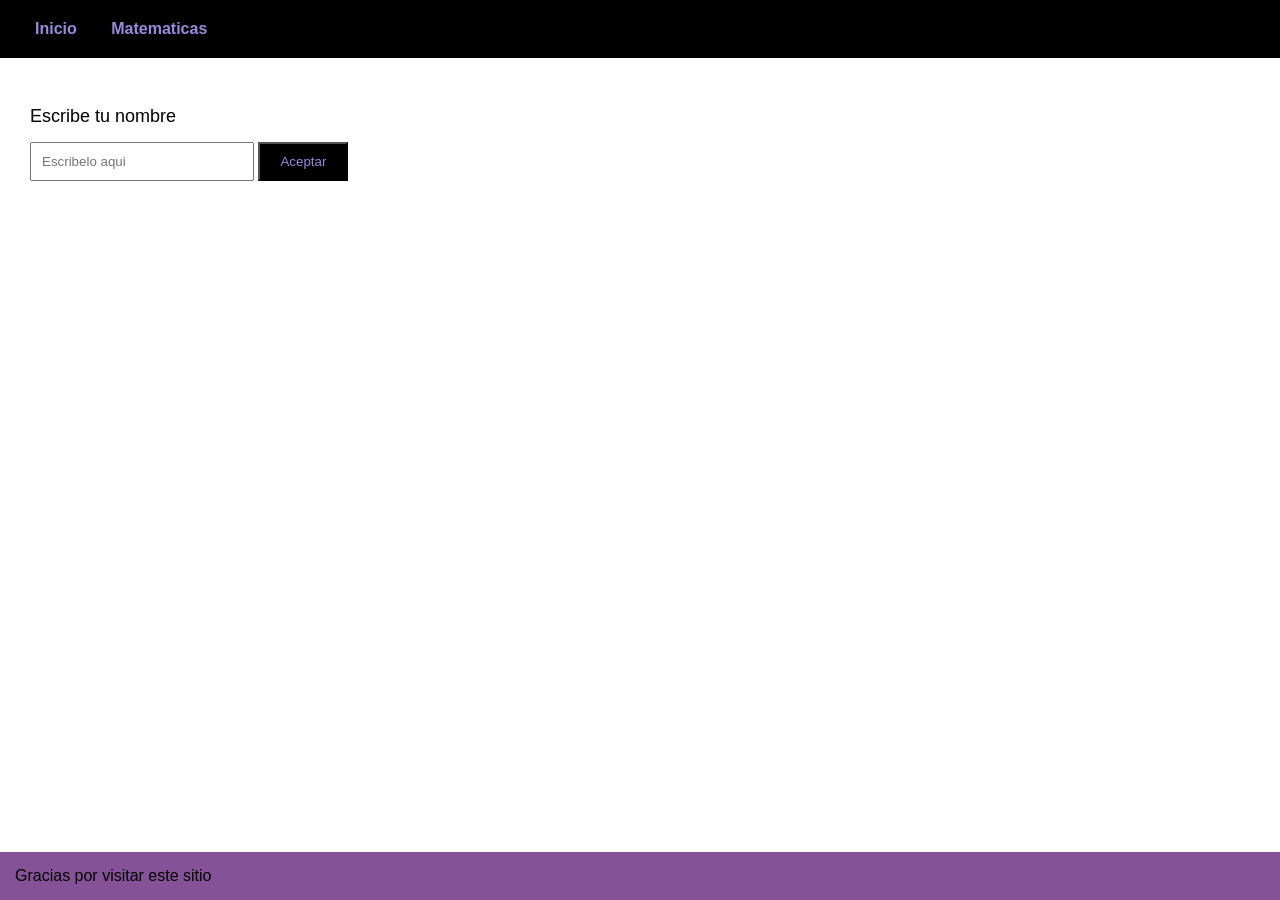
<file: index.html>
<!DOCTYPE html>
<html>
    <head>
        <title>Mi aplicacion web</title>
        <link rel="icon" href="resources/favicon.ico">
        <link rel="stylesheet" href="resources/styles.css">
        <script src="resources/scrip.js"> </script>

    </head>
    <body>
        
        <header>
            <!-- a significa anchor(ancla) para hacer enlaces-->
           <a href="index.html">Inicio</a>
            <a href="math.html">Matematicas</a>
        </header>

        <main>
            <div>
                <p>Escribe tu nombre</p>
                
                <input class= "input-welcome" id="input-name" type="text" placeholder="Escribelo aqui">
                <button class="button-ok" id="btn-ok">Aceptar</button>
            </div>

        </main>
        <footer>
            Gracias por visitar este sitio
        </footer>
    </body>
</html>
</file>
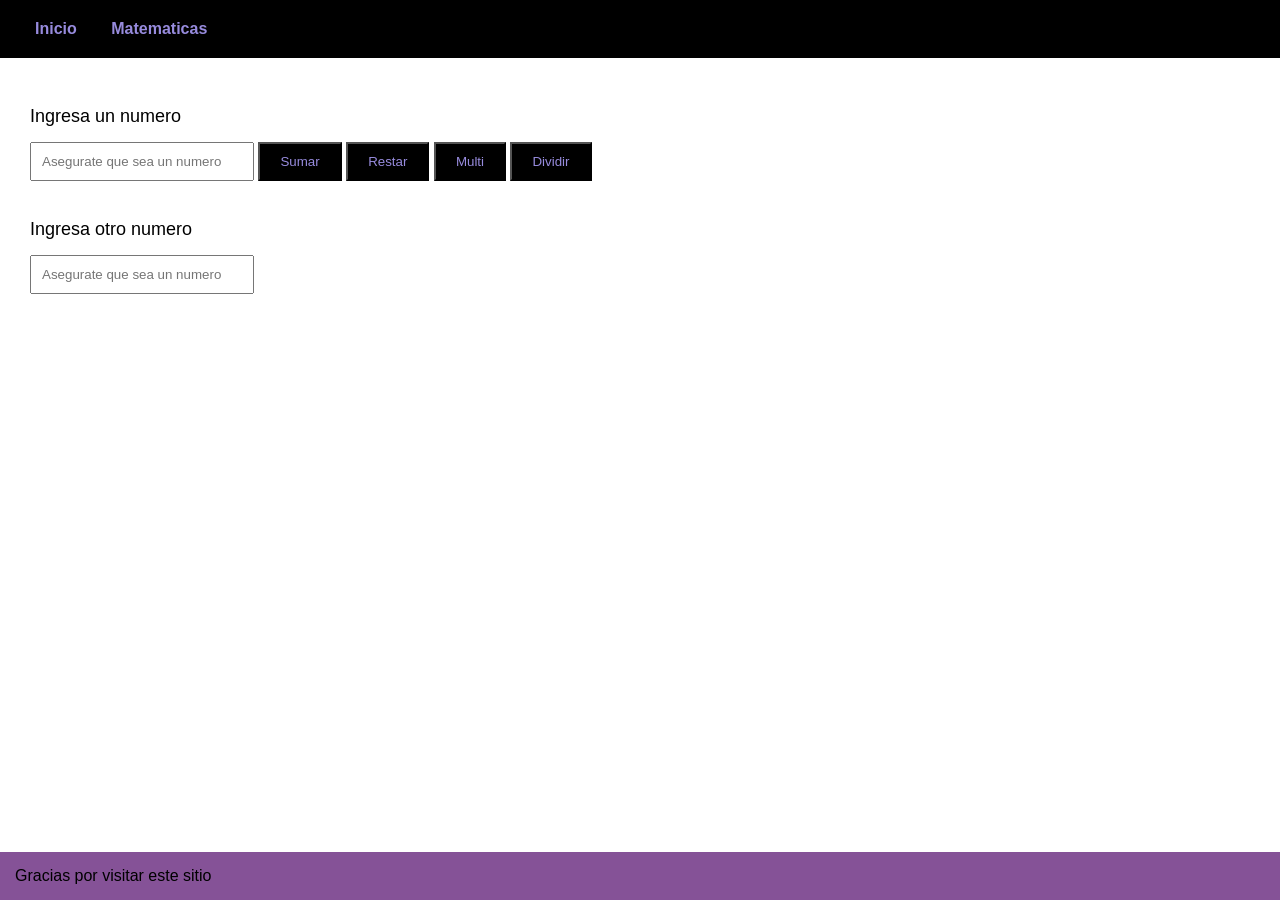
<file: math.html>
<!DOCTYPE html>
<html>
    <head>
        <title>Mi aplicacion web</title>
        <link rel="icon" href="resources/favicon.ico">
        <link rel="stylesheet" href="resources/styles.css">
        <script src="resources/math.js"> </script>

    </head>
    <body>
        
        <header>
            <!-- a significa anchor(ancla) para hacer enlaces-->
            <a href="index.html">Inicio</a>
            <a href="math.html">Matematicas</a>
        </header>

        <main>
            <div>
                <p>Ingresa un numero</p>
                
                <input class= "input-welcome" id="input-value1" type="number" placeholder="Asegurate que sea un numero">
                <button class="button-ok" id="btn-ok">Sumar</button>
                <button class="button-resta" id="btn-resta">Restar</button>
                <button class="button-multi" id="btn-multi">Multi</button>
                <button class="button-division" id="btn-division">Dividir</button>

                

                 <p>Ingresa otro numero</p>
                
                <input class= "input-welcome" id="input-value2" type="number" placeholder="Asegurate que sea un numero">
                
            </div>

        </main>
        <footer>
            Gracias por visitar este sitio
        </footer>
    </body>
</html>
</file>
<file: resources/styles.css>
html, body{
    height: 100%;
    margin: 0%;
    padding: 0%;
    font-family: Arial, sans-serif;
    display: flex;
    flex-direction: column; 
}

header{
    background-color: #000000;
    text-align: left;
    padding: 20px;
}

header a{
    color: #978bdd;
    /** El primer valor aplica para top bottom y el segundo para left right **/
    margin: 0 15px;
    text-decoration: none;
    font-weight: bold;
}

main{
    flex: 1;
    padding: 30px;
    text-align: left;
}

main p{
    font-size: 18px;
    margin-bottom: 15px;

}
.input-welcome{
    padding: 10px;
    width: 200px;
    margin-bottom: 20px;
}
.button-ok{
    padding: 10px 20px;
    background-color: #000000;
    color: #978bdd;
    cursor: pointer;
}
footer{
    background-color: #855297;
    color: #000;;
    text-align: left;
    padding: 15px;



}
.button-resta{
    padding: 10px 20px;
    background-color: #000;
    color: #978bdd;
    cursor: pointer;

}
.button-multi{
    padding: 10px 20px;
    background-color: #000;
    color: #978bdd;
    cursor: pointer;
}
.button-division{
    padding: 10px 20px;
    background-color: #000;
    color: #978bdd;
    cursor: pointer;
}
</file>
